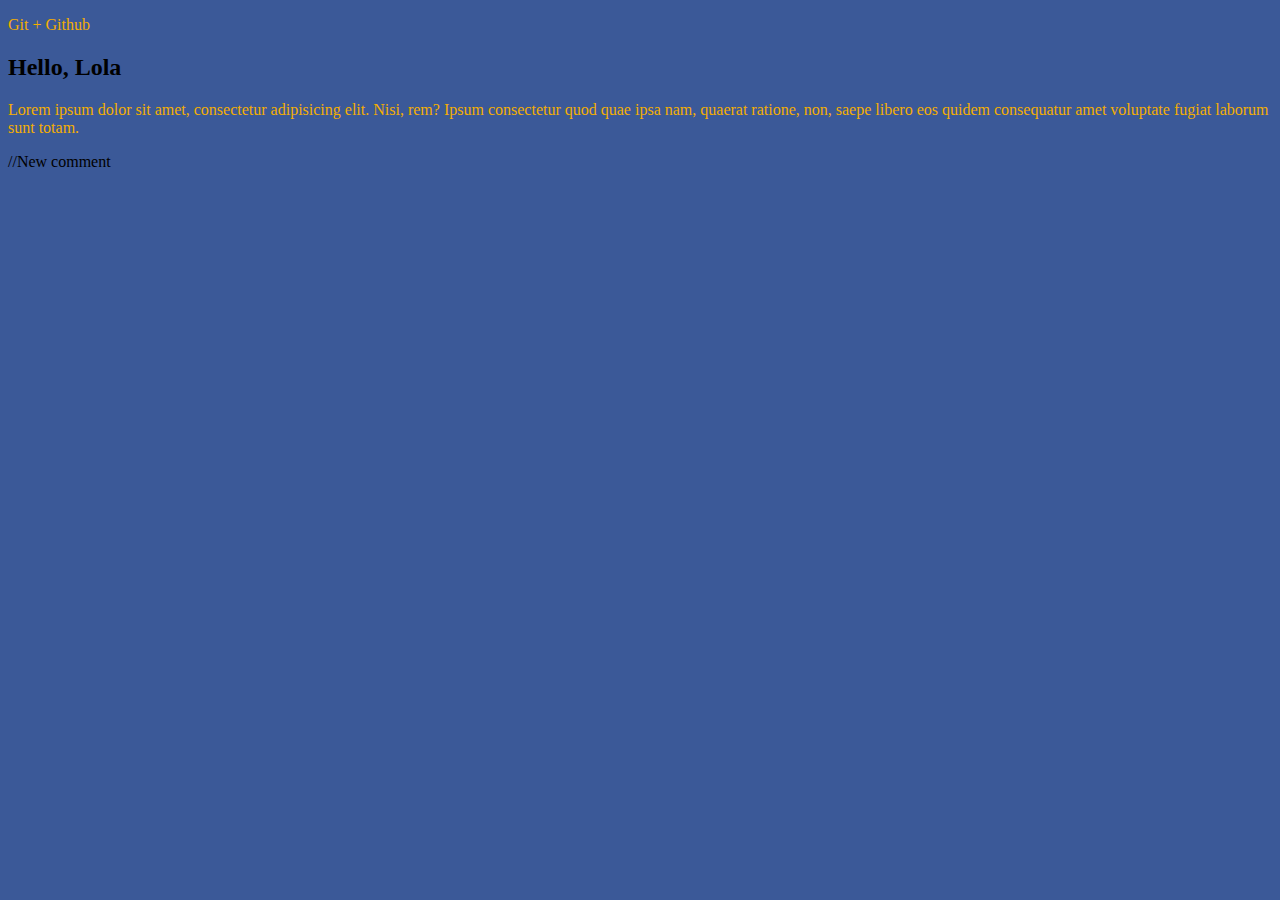
<file: index.html>
<!DOCTYPE html>
<html lang="en">
<head>
    <meta charset="UTF-8"
    <meta name="viewport" content="width=device-width,initial-scale=1.0">
    <meta http-equiv="X-UA-Compatible" content="ie=edge">
    <link  href="css/main.css" rel="stylesheet" type="text/css"/>
    <title>Work with GIT</title>
</head>
<body>
<p>Git + Github</p>
<h2>Hello, Lola</h2>
<p>Lorem ipsum dolor sit amet, consectetur adipisicing elit. Nisi, rem? Ipsum consectetur quod quae ipsa nam, quaerat ratione, non, saepe libero eos quidem consequatur amet voluptate fugiat laborum sunt totam.</p>
 //New comment
</body>
</html>
</file>
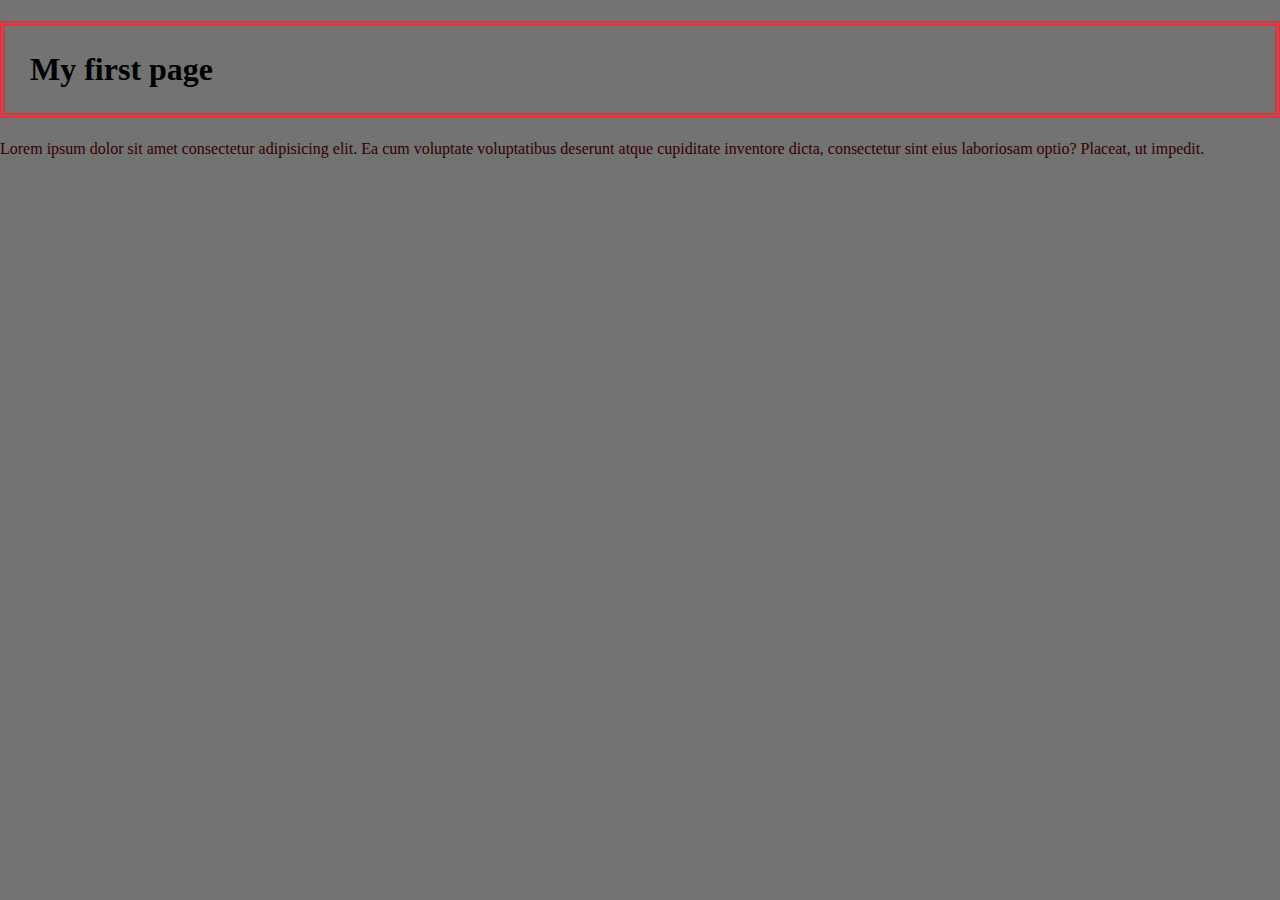
<file: index1.html>
<!DOCTYPE html>
<html lang="en">
<head>
    <meta charset="UTF-8">
    <meta name="viewport" content="width=device-width, initial-scale=1.0">
    <title>My first site</title>
    <link href="main1.css" rel="stylesheet" type="text/css"/>
</head>
<body>
   <h1>My first page</h1> 
   <p>Lorem ipsum dolor sit amet consectetur adipisicing elit. Ea cum voluptate voluptatibus deserunt atque cupiditate inventore dicta, consectetur sint eius laboriosam optio? Placeat, ut impedit.</p>
</body>
</html>
</file>
<file: css/main.css>
body {
    background-color: #3b5998;
}
p {
       color: #f4ae01;
}
h2 {
    font-style: 50px;
}
</file>
<file: main1.css>
body {
    margin: 0 auto;
    background: #737373;
}
h1 {
    font-style: 50px;
    padding: 25px;
    border: double 5px #e53238;
}
p {
    font-style: 25px;
    border-right: bold;
    color: #330000;
}
</file>
